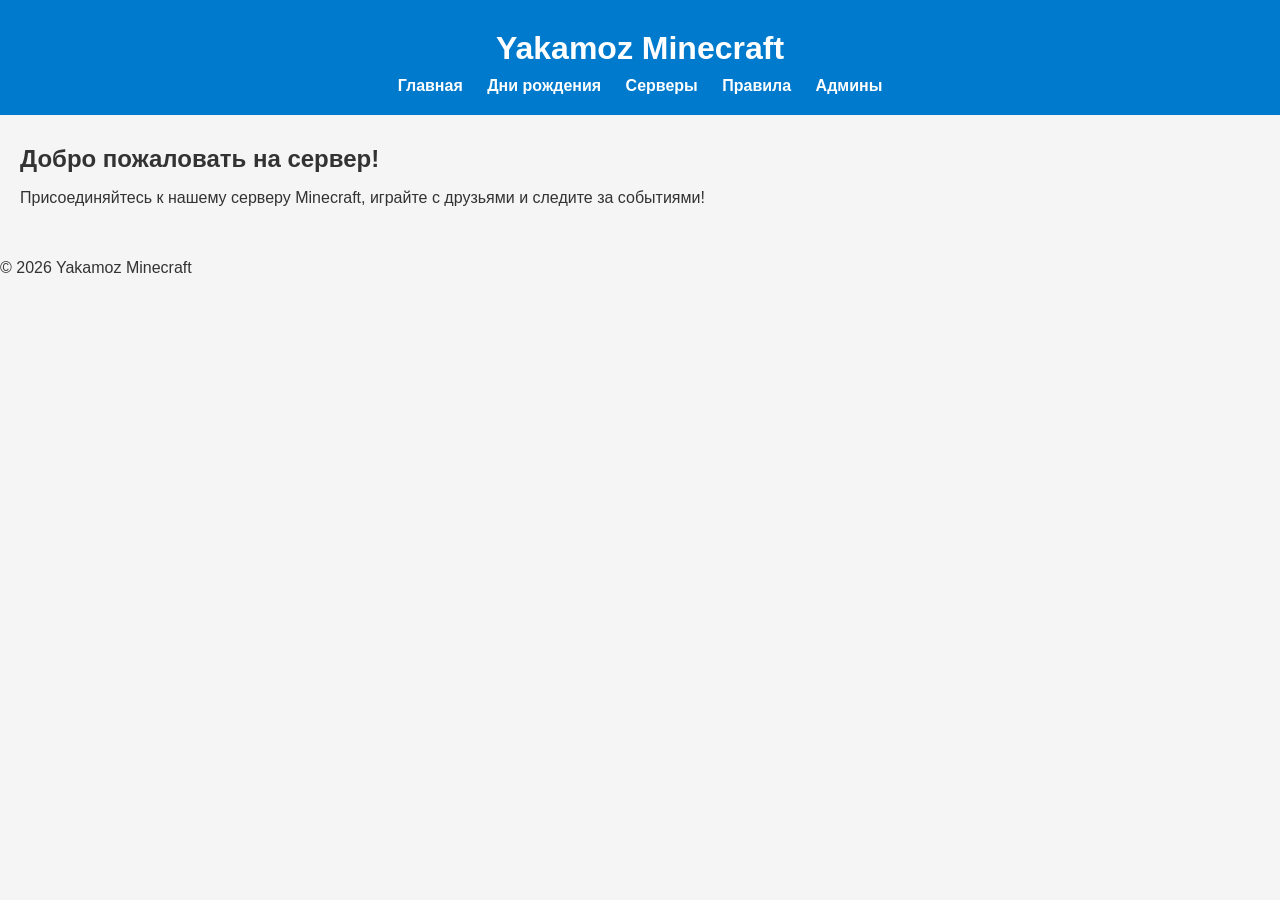
<file: index.html>
<!DOCTYPE html>
<html lang="ru">
<head>
<meta charset="UTF-8">
<meta name="viewport" content="width=device-width, initial-scale=1.0">
<title>Yakamoz Minecraft</title>
<link rel="stylesheet" href="css/style.css">
</head>
<body>
<header>
<h1>Yakamoz Minecraft</h1>
<nav>
<a href="index.html">Главная</a>
<a href="birthdays.html">Дни рождения</a>
<a href="server.html">Серверы</a>
<a href="rules.html">Правила</a>
<a href="admins.html">Админы</a>
</nav>
</header>

<main>
<h2>Добро пожаловать на сервер!</h2>
<p>Присоединяйтесь к нашему серверу Minecraft, играйте с друзьями и следите за событиями!</p>
</main>

<footer>
<p>© 2026 Yakamoz Minecraft</p>
</footer>
</body>
</html>
</file>
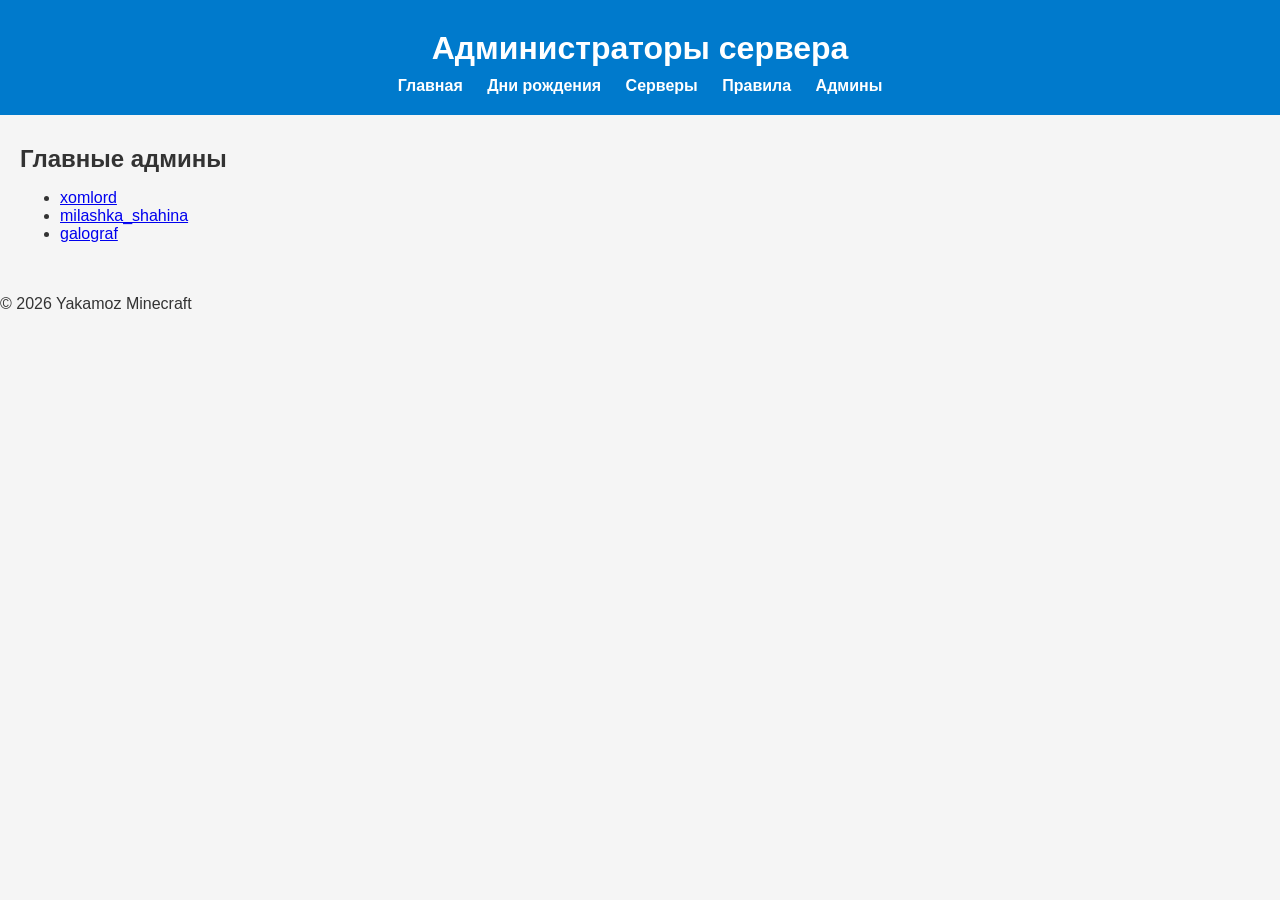
<file: admins.html>
<!DOCTYPE html>
<html lang="ru">
<head>
<meta charset="UTF-8">
<meta name="viewport" content="width=device-width, initial-scale=1.0">
<title>Админы | Yakamoz Minecraft</title>
<link rel="stylesheet" href="css/style.css">
</head>
<body>
<header>
<h1>Администраторы сервера</h1>
<nav>
<a href="index.html">Главная</a>
<a href="birthdays.html">Дни рождения</a>
<a href="server.html">Серверы</a>
<a href="rules.html">Правила</a>
<a href="admins.html">Админы</a>
</nav>
</header>

<main>
<h2>Главные админы</h2>
<ul>
<li><a href="https://t.me/xomlord" target="_blank">xomlord</a></li>
<li><a href="https://t.me/milashka_shahina" target="_blank">milashka_shahina</a></li>
<li><a href="https://t.me/galograf" target="_blank">galograf</a></li>
</ul>
</main>

<footer>
<p>© 2026 Yakamoz Minecraft</p>
</footer>
</body>
</html>
</file>
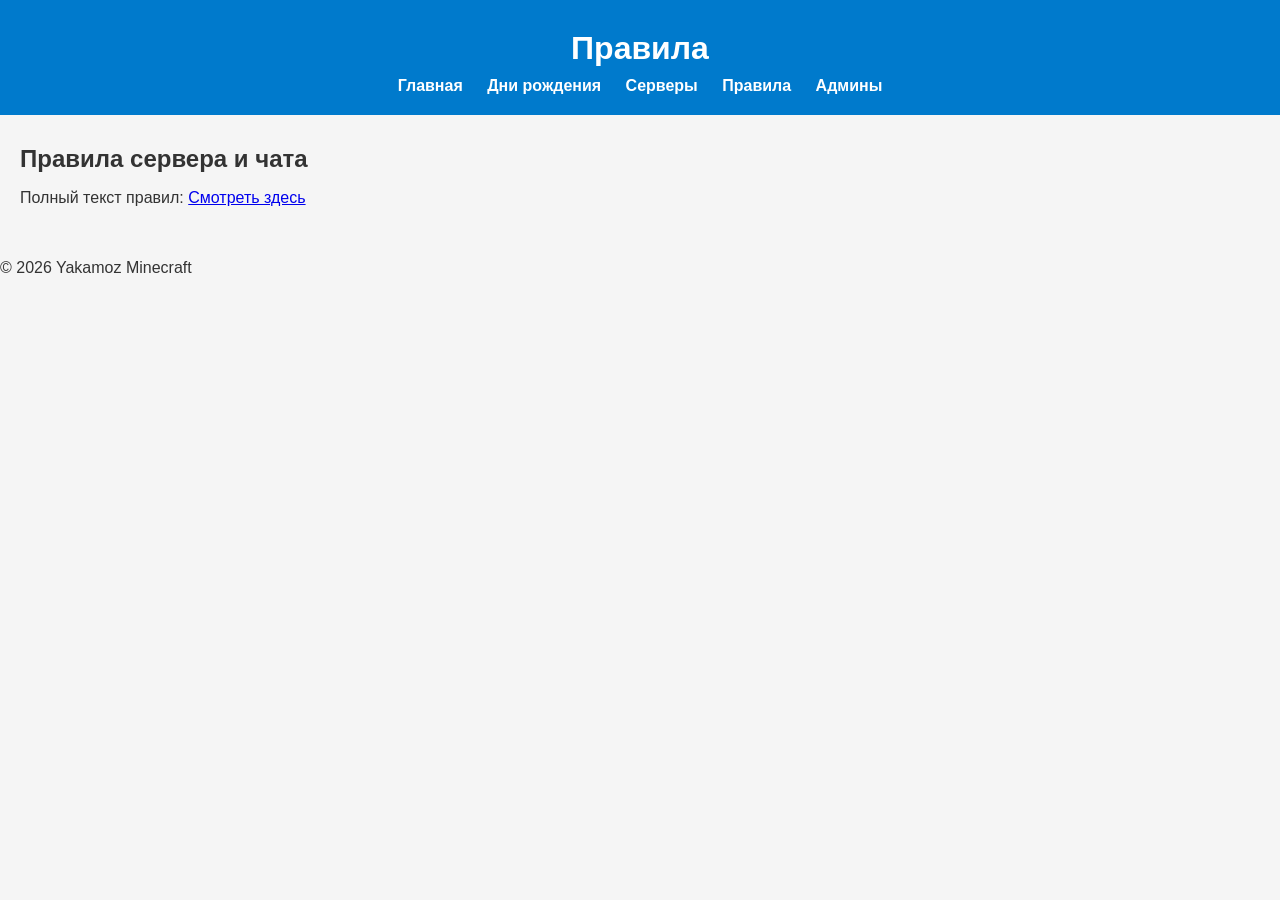
<file: rules.html>
<!DOCTYPE html>
<html lang="ru">
<head>
<meta charset="UTF-8">
<meta name="viewport" content="width=device-width, initial-scale=1.0">
<title>Правила | Yakamoz Minecraft</title>
<link rel="stylesheet" href="css/style.css">
</head>
<body>
<header>
<h1>Правила</h1>
<nav>
<a href="index.html">Главная</a>
<a href="birthdays.html">Дни рождения</a>
<a href="server.html">Серверы</a>
<a href="rules.html">Правила</a>
<a href="admins.html">Админы</a>
</nav>
</header>

<main>
<h2>Правила сервера и чата</h2>
<p>Полный текст правил: <a href="https://telegra.ph/Yakamoz-Rule-01-06" target="_blank">Смотреть здесь</a></p>
</main>

<footer>
<p>© 2026 Yakamoz Minecraft</p>
</footer>
</body>
</html>
</file>
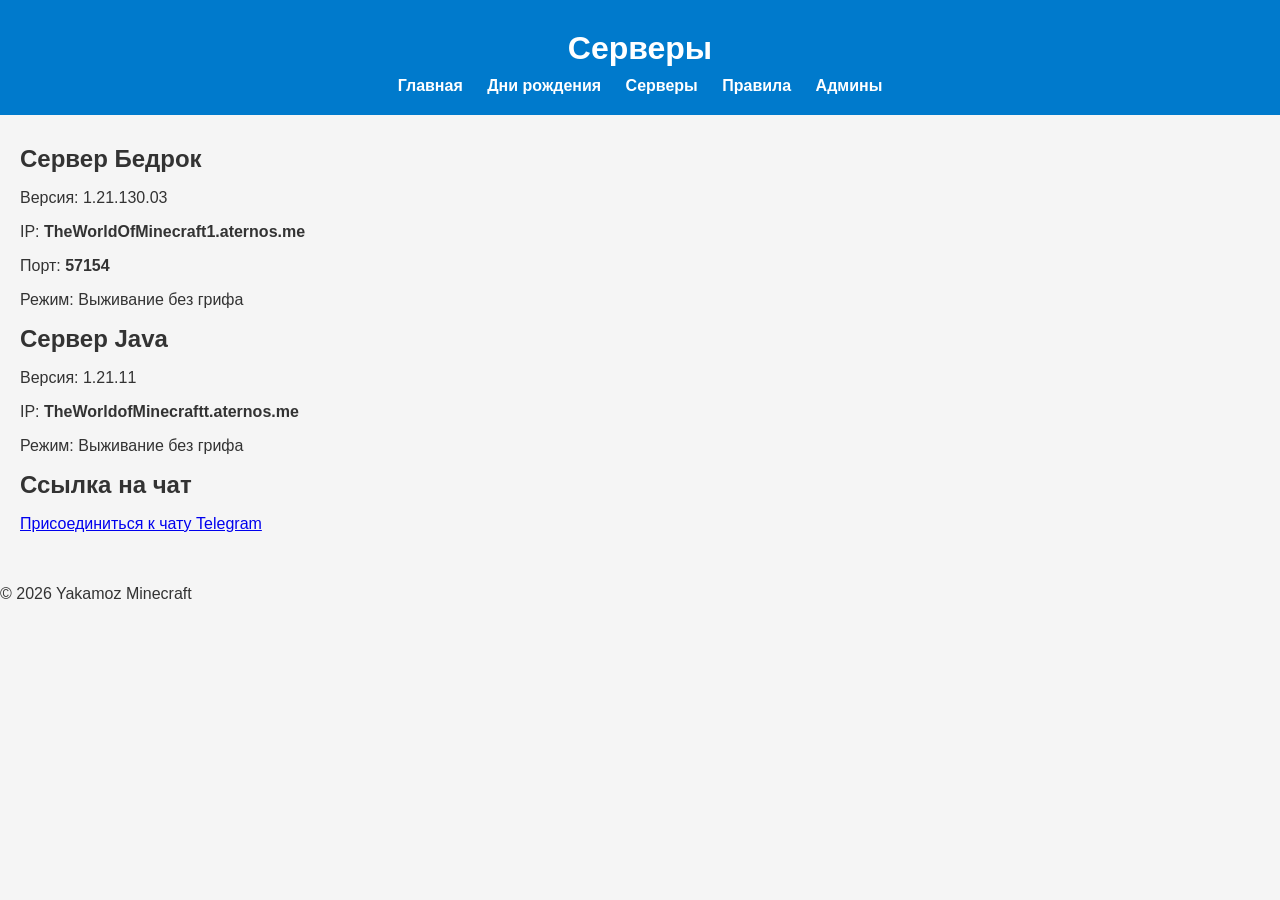
<file: server.html>
<!DOCTYPE html>
<html lang="ru">
<head>
<meta charset="UTF-8">
<meta name="viewport" content="width=device-width, initial-scale=1.0">
<title>Серверы | Yakamoz Minecraft</title>
<link rel="stylesheet" href="css/style.css">
</head>
<body>
<header>
<h1>Серверы</h1>
<nav>
<a href="index.html">Главная</a>
<a href="birthdays.html">Дни рождения</a>
<a href="server.html">Серверы</a>
<a href="rules.html">Правила</a>
<a href="admins.html">Админы</a>
</nav>
</header>

<main>
<h2>Сервер Бедрок</h2>
<p>Версия: 1.21.130.03</p>
<p>IP: <b>TheWorldOfMinecraft1.aternos.me</b></p>
<p>Порт: <b>57154</b></p>
<p>Режим: Выживание без грифа</p>

<h2>Сервер Java</h2>
<p>Версия: 1.21.11</p>
<p>IP: <b>TheWorldofMinecraftt.aternos.me</b></p>
<p>Режим: Выживание без грифа</p>

<h2>Ссылка на чат</h2>
<p><a href="https://t.me/+YkUlN3T8G24zZWEy" target="_blank">Присоединиться к чату Telegram</a></p>
</main>

<footer>
<p>© 2026 Yakamoz Minecraft</p>
</footer>
</body>
</html>
</file>
<file: css/style.css>
body { font-family: Arial, sans-serif; margin:0; padding:0; background:#f5f5f5; color:#333; }
header { background:#007acc; color:#fff; padding:20px; text-align:center; }
header nav a { color:#fff; margin:0 10px; text-decoration:none; font-weight:bold; }
header nav a:hover { text-decoration:underline; }
main { padding:20px; }
section, div { margin-bottom:20px; }
h1,h2 { margin:10px 0; }
input, button { padding:10px; margin:5px 0; font-size:16px; }
button { background:#007acc; color:#fff; border:none; border-radius:5px; cursor:pointer; }
button:hover { background:#005f99; }
.month { margin:10px 0; padding:10px; border:1px solid #eee; border-radius:8px; background:#f9f9f9; }
.bday { margin:4px 0; }
@media (max-width:600px){
  body{padding:10px;}
  input, button{width:100%;}
}
</file>
